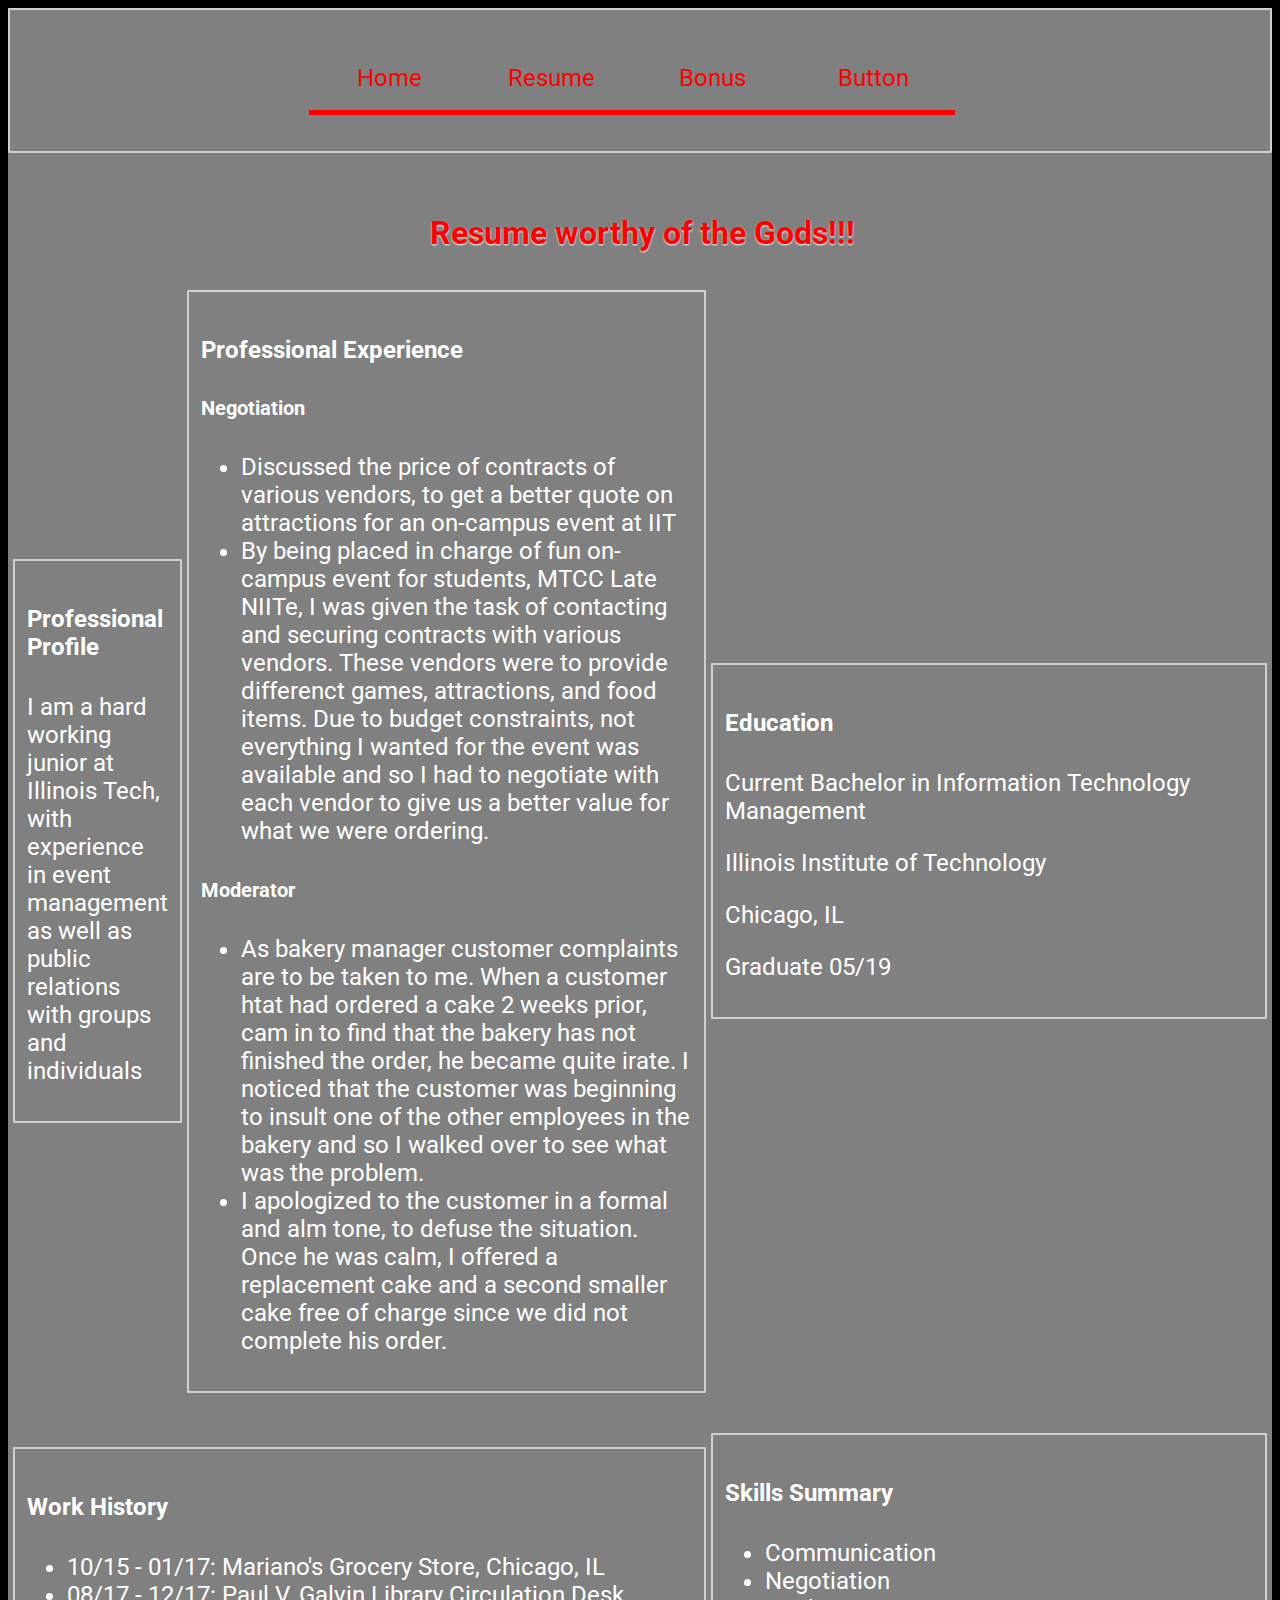
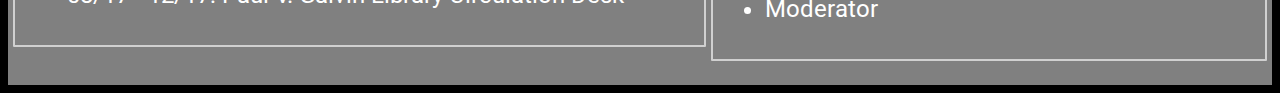
<file: resume.html>
<!DOCTYPE html>
<html lang="en">
<head>
	<meta charset="utf-8">
	<link rel="stylesheet" href="style/styl2.css"/>
	<link href="https://fonts.googleapis.com/css?family=Roboto" rel="stylesheet">
	<title>Red's Resume</title>
</head>
<body>
	<div class="resume">
			<section id="resuNav" class="navigation">
		<!--Navigation Area-->
				<ul class="uList">
					<li><a href="index.html">Home</a></li>
					<li><a href="resume.html">Resume</a></li>
					<li><a href="bonusPage.html">Bonus</a></li>
					<li><a href="bonusPage.html"> Button</a></li>	
				</ul>
			</section>
		<h1 id="resumeHeading">Resume worthy of the Gods!!!</h1>

		<section id="resumeProfile">
			<h4>Professional Profile</h4>
			<p>I am a hard working junior at Illinois Tech, with experience in event management as well as public relations with groups and individuals</p>
		</section>
		<section id="resumeSkills">
			<h4>Skills Summary</h4>
			<ul>
				<li>Communication</li>
				<li>Negotiation</li>
				<li>Moderator</li>
			</ul>
		</section>
		<section id="resumeEducation">
			<!--Education -->
			<h4>Education</h4>
			<p>Current Bachelor in Information Technology Management</p>
			<p>Illinois Institute of Technology</p>
			<p>Chicago, IL</p>
			<p>Graduate 05/19</p>
		</section>
		<section id="resumeExp">
			<!--Profesional Experience -->
			<h4>Professional Experience</h4>
			<h5>Negotiation</h5>
			<ul class = "resumeNegotiate">
				<li>Discussed the price of contracts of various vendors, to get a better quote on attractions for an on-campus event at IIT</li>
				<li>By being placed in charge of fun on-campus event for students, MTCC Late NIITe, I was given the task of contacting and securing contracts with various vendors.  These vendors were to provide differenct games, attractions, and food items.  Due to budget constraints, not everything I wanted for the event was available and so I had to negotiate with each vendor to give us a better value for what we were ordering.</li>
			</ul>
			<h5 >Moderator</h5>
			<ul class="resumeMod">
				<li>As bakery manager customer complaints are to be taken to me.  When a customer htat had ordered a cake 2 weeks prior, cam in to find that the bakery has not finished the order, he became quite irate.  I noticed that the customer was beginning to insult one of the other employees in the bakery and so I walked over to see what was the problem.</li>
				<li>I apologized to the customer in a formal and alm tone, to defuse the situation.  Once he was calm, I offered a replacement cake and a second smaller cake free of charge since we did not complete his order.</li>
			</ul>
		</section>
		<section id="resumeHist">
			<!-- Work History -->
			<h4>Work History</h4>
			<ul>
				<li>10/15 - 01/17: Mariano's Grocery Store, Chicago, IL</li>
				<li>08/17 - 12/17: Paul V. Galvin Library Circulation Desk</li>
			</ul>
		</section>
	</div>
</body>
</html>
</file>
<file: style/styl2.css>
body{
  font-family: 'Roboto', sans-serif;
  color: white;
  background-color: black;
  background-size: cover;
  background-repeat:  no-repeat;  
  display: flex;
  font-size: 1em;
}


h2{
  text-align: center;
}

h3{
  text-align: center;
}
section{
  padding: .5em;
  font-size: 1.5em;
}

.navigation{
  position: sticky;
  text-align: center;
  border: none;

}

.uList{
  list-style-type: none;
  margin-left: 20%;
  margin-right: 20%;
  overflow: hidden;
  background-color: grey;
  position: sticky;
  text-align: center;
  border: none;
}
.uList li{
  float: left;
  border-bottom: 5px solid red;
  width: 23%;
}

.uList li a{
  display: block;
  color: red;
  text-align: center;
  padding: .75em 1em;
  text-decoration: none;
}
.uList li a:hover {
  background-color: #c30000;
  color: black;
}

.indexTitle{
  position: sticky;
  text-align: center;
}

.indexTitle img{
  position: relative;
  overflow: hidden;
  border-radius: 50%;
  border: 2px solid;
  margin-top: 30px;
}

.indexBody{
  margin-left: 10%;
  margin-right: 10%;
  padding-right: 10%;
  padding-left: 2%;
  margin-top: 1em;
  border-radius: 1px;
  border: 2px solid red;
  height: auto;
  width: auto;
}

.about{
  margin-left: 10%;
  margin-right: 10%;
  margin-top: 1em;
  padding-right: 10%;
  padding-left: 2%;
  border-radius: 1px;
  border: 2px solid red;
  height: auto;
  width: auto;
}
#myPlace{
    margin-left: 10%;
  margin-right: 10%;
  margin-top: 1em;
  padding-right: 10%;
  padding-left: 2%;
  border-radius: 1px;
  border: 2px solid red;
  height: auto;
  width: auto;
}
#map{
  width:60%;
  margin-left: 20%;
  margin-top: 1%;
  height: 60em;
}

.resume{
  display: grid;
  grid-template-columns: 1fr 5fr;
  grid-column-gap: 5px;
  grid-row-gap: 1em;
  align-items: center;
  justify-content: center;
  background: grey;
}

.resume h1{
  text-align: center;
  color: red;
  text-shadow: white 0px 1px 2px;
}

.resume section{
  border-radius: 1px;
  border: 2px solid #d0d0d0;
  height: auto;
  width: auto;
  margin-bottom: 1em;
  
}

#resumeProfile{
  grid-row: 3;
  grid-column: 2/3;
}

#resumeExp{
  grid-row: 3;
  grid-column: 3/4;
}
#resumeHist{
  padding-right: 10%;
  grid-row: 4;
  grid-column: 2/4;
}

#resumeSkills{
  grid-row: 4;
  grid-column: 4/5;
}

#resumeEducation{
  grid-row: 3;
  grid-column: 4/5;
}

#resumeHeading{
  grid-row: 2;
  grid-column: 2/6;
}

#resuNav{
  grid-row: 1;
  grid-column: 1/6;
}
.bonus{
  margin-top: 5px;
  margin-bottom: 5px;
  background-image: url("images/food.jpg");
  background-repeat: no-repeat;
  background-position: right top;
  background-attachment: fixed;
}

.bonus p{
  background-color: grey;
}

.bonusCooking{
  border-radius: 1px;
  border: 2px solid #d0d0d0;
  height: auto;
  width: auto;
  padding-right: 15%;
  padding-left: 15%;
}

.bonusCooking img{
  width: 30em;
}

.bonusTech{
  border-radius: 1px;
  border: 2px solid #d0d0d0;
  height: auto;
  width: auto;
  padding-right: 15%;
  padding-left: 15%;
}

.bonusMusic{
  border-radius: 1px;
  border: 2px solid #d0d0d0;
  height: auto;
  width: auto;
  padding-right: 15%;
  padding-left: 15%;
}

.bonusMusic img{
  padding-left: 25%;
  height: 30em;
}

audio{
  padding-left: 35%;
}
</file>
